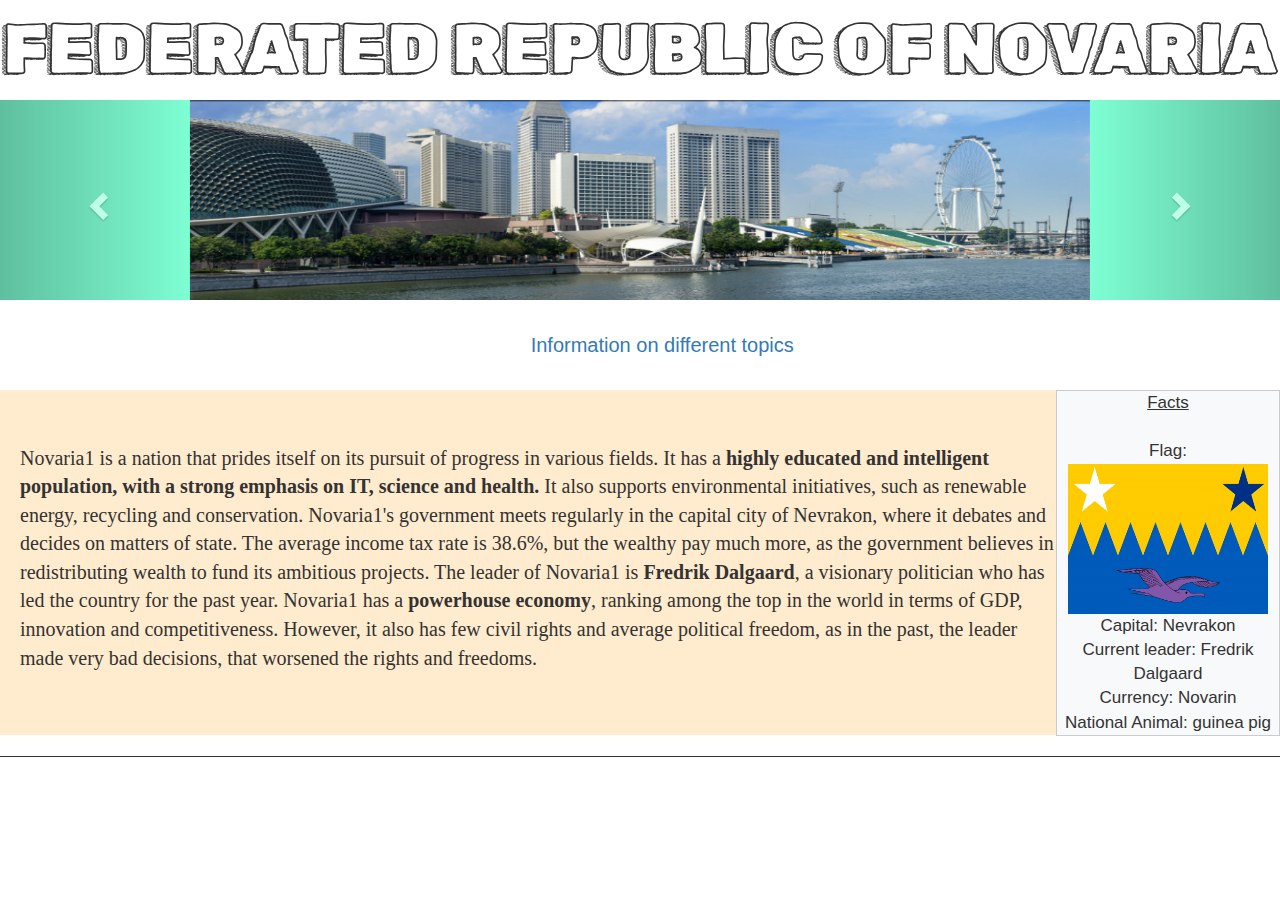
<file: index.html>
<!DOCTYPE html>
<html>

<head>
    <link rel="stylesheet" href="style.css">
    </link>
    <link rel="preconnect" href="https://fonts.googleapis.com">
    <link rel="preconnect" href="https://fonts.gstatic.com" crossorigin>
    <link href="https://fonts.googleapis.com/css2?family=Oswald:wght@300&display=swap" rel="stylesheet">
    <link href="https://fonts.googleapis.com/css2?family=Rubik+Doodle+Shadow&display=swap" rel="stylesheet">
    <link rel="stylesheet" href="https://maxcdn.bootstrapcdn.com/bootstrap/3.4.0/css/bootstrap.min.css">
    <script src="https://ajax.googleapis.com/ajax/libs/jquery/3.4.1/jquery.min.js"></script>
    <script src="https://maxcdn.bootstrapcdn.com/bootstrap/3.4.0/js/bootstrap.min.js"></script>
</head>

<body>
    <div id="title">FEDERATED REPUBLIC OF NOVARIA</div>

    <center>
        <div id="myCarousel" class="carousel slide">
            <div class="carousel-inner">
                <div class="item active">
                    <img src="aspirepic.png" style="height: 200px; width: 900px;" />
                </div>
                <div class="item">
                    <img src="Screenshot 2024-01-06 134011.png" style="height: 200px; width: 900px;">
                </div>
                <div class="item">
                    <img src="skyward-economypic.png" style="height: 200px; width: 900px;">
                </div>
                <div class="item">
                    <img src="sciencepic.png" style="height: 200px; width: 900px;">
                </div>
                <div class="item">
                    <img src="spacepic.png" style="height: 200px; width: 900px;">
                </div>
                <div class="item">
                    <img src="Screenshot 2024-01-06 140843.png" style="height: 200px; width: 900px;">
                </div>
            </div>
            <a class="left carousel-control" href="#myCarousel" data-slide="prev">
                <span class="glyphicon glyphicon-chevron-left"></span>
            </a>

            <a class="right carousel-control" href="#myCarousel" data-slide="next">
                <!--provide class "glyphicon glyphicon-chevron-right" for the span tag below-->
                <span class="glyphicon glyphicon-chevron-right "></span>
            </a>

        </div>
    </center>
    <center id="linkmenu">
        <span><a href="information.html">Information on different topics</a></span>
    </center>



    <section id="overview">
        <table>
            <tr>
                <td id="textoverview">
                    <p id="textoverviewpara">
                        Novaria1 is a nation that prides itself on its pursuit of progress in various fields.
                        It has a <b>highly educated and intelligent population, with a strong emphasis on IT, science
                            and
                            health.</b>
                        It also supports environmental initiatives, such as renewable energy, recycling and
                        conservation.
                        Novaria1's government meets regularly in the capital city of Nevrakon, where it debates and
                        decides on
                        matters of state.
                        The average income tax rate is 38.6%, but the wealthy pay much more, as the government believes
                        in
                        redistributing wealth to fund its ambitious projects.
                        The leader of Novaria1 is <b>Fredrik Dalgaard</b>, a visionary politician who
                        has led
                        the
                        country for the past year.
                        Novaria1 has a <b>powerhouse economy</b>, ranking among the top in the world in terms of GDP,
                        innovation and
                        competitiveness. However, it also has few civil rights and average political freedom, as in the
                        past, the leader made very bad decisions, that worsened the rights and freedoms.
                    </p>
                </td>
                <td id="quickfacts">
                    <u>Facts</u>
                    <br><br>
                    Flag:
                    <img src="novaria1__362479.png" style="height: 150px; width: 200px;">
                    Capital: Nevrakon<br>
                    Current leader: Fredrik Dalgaard<br>
                    Currency: Novarin<br>
                    National Animal: guinea pig
                </td>
            </tr>
        </table>
        <hr style="height:1px;border:none;color:#333;background-color:#333;" />
    </section>

</body>

</html>
</file>
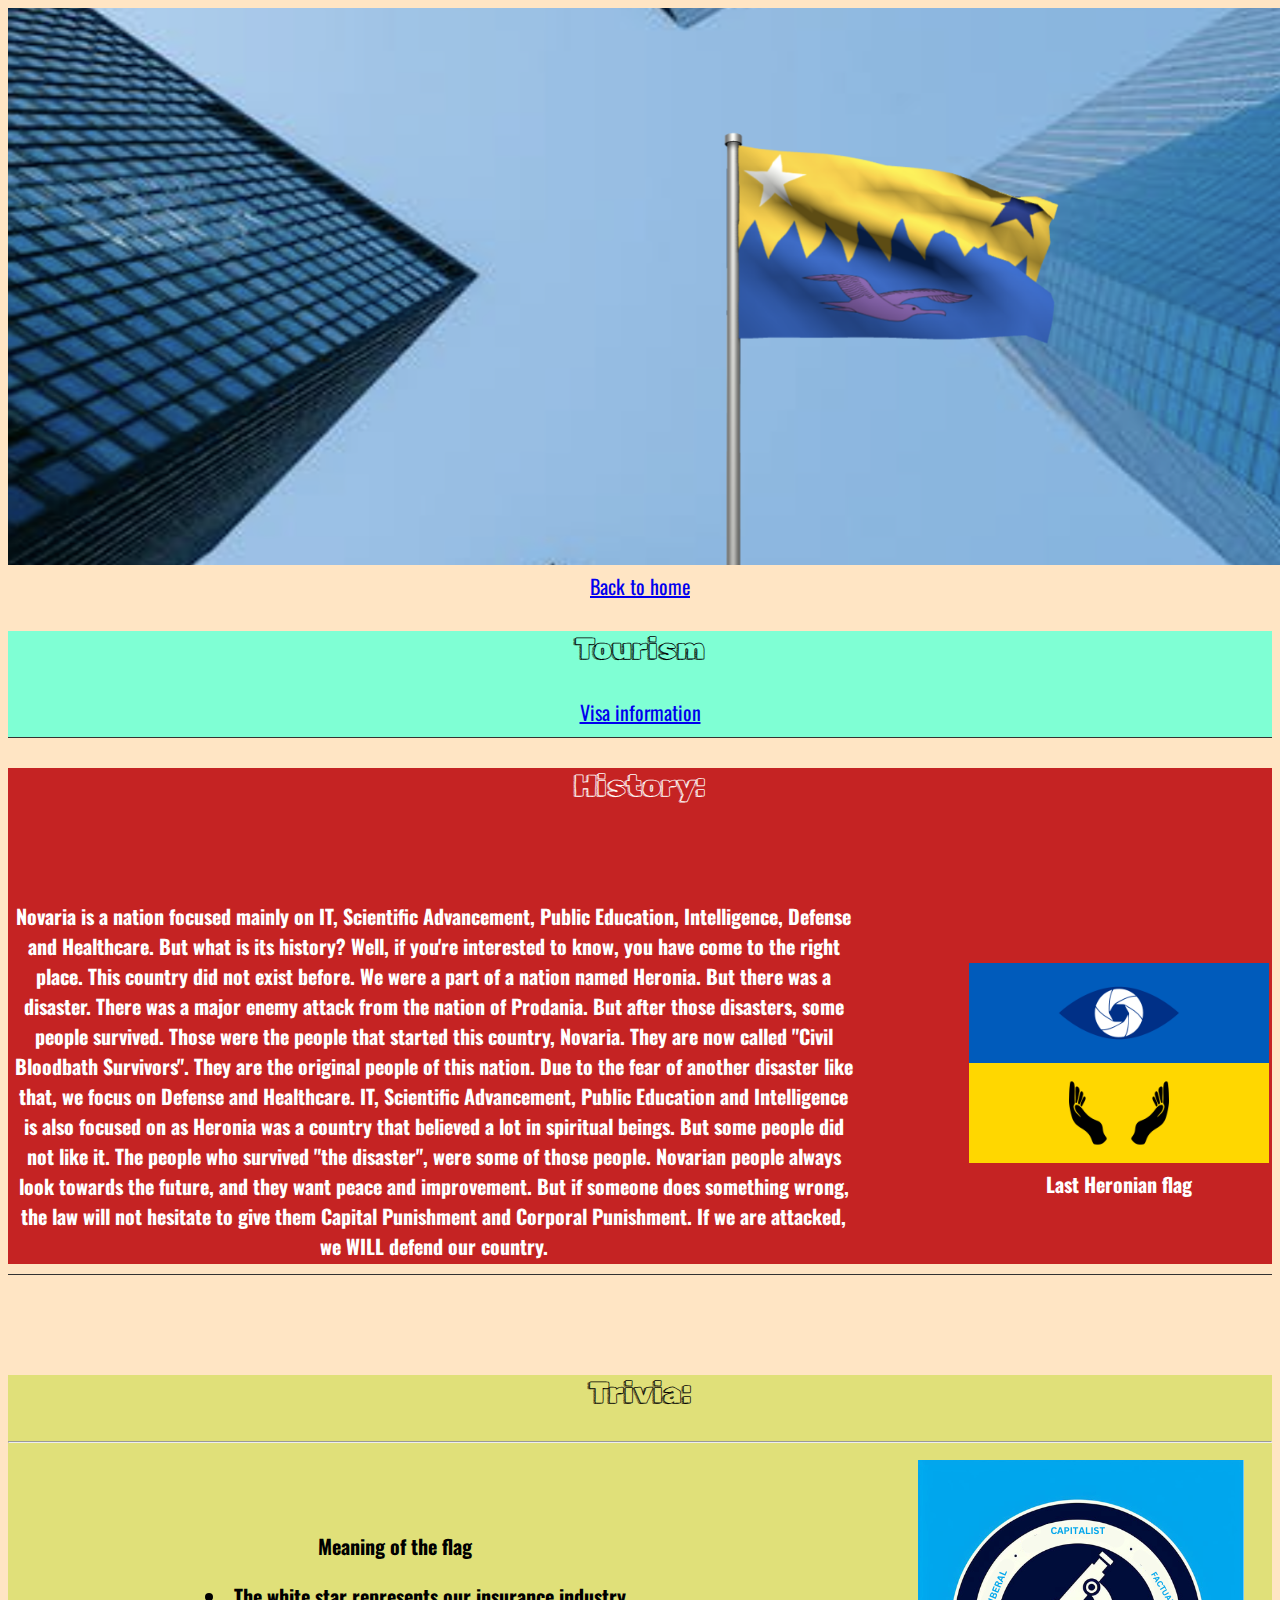
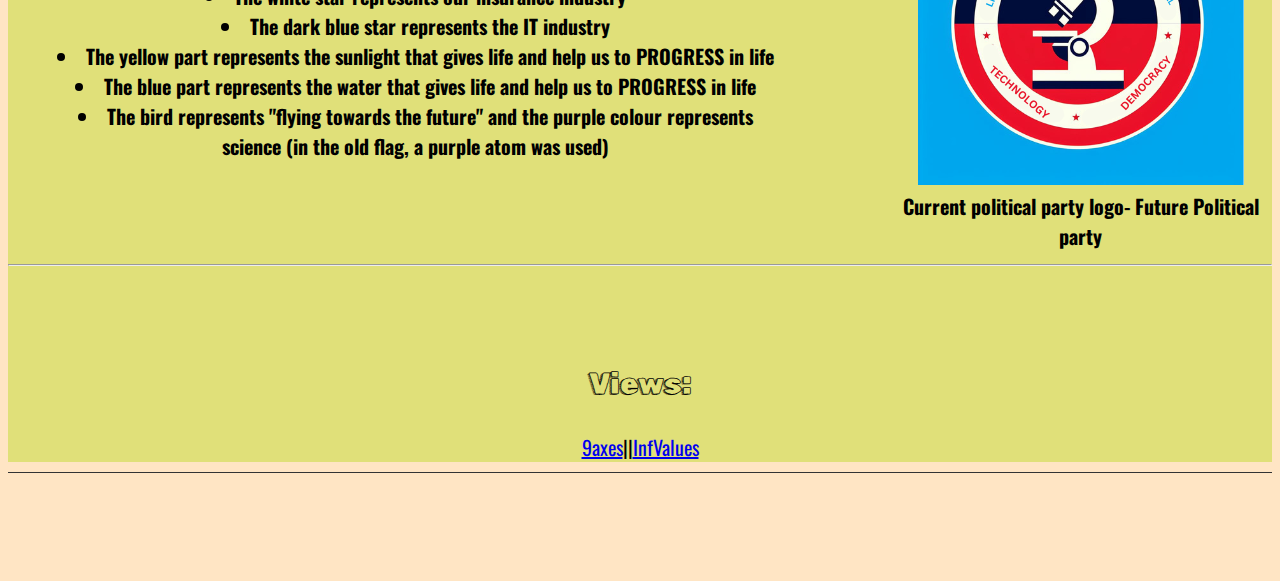
<file: information.html>
<!DOCTYPE html>

<head>
    <link rel="stylesheet" href="style.css">
    <link href="https://fonts.googleapis.com/css2?family=Rubik+Doodle+Shadow&display=swap" rel="stylesheet">
    <link rel="preconnect" href="https://fonts.googleapis.com">
    <link rel="preconnect" href="https://fonts.gstatic.com" crossorigin>
    <link href="https://fonts.googleapis.com/css2?family=Oswald:wght@300&display=swap" rel="stylesheet">
</head>
<html>

<body id="fullinfo">
    <section><img src="Screenshot 2024-01-18 181742.png" id="infobanner" class="img-responsive"></section><a href="index.html">Back to home</a>
    <section id="tourism">
        <p class="title">Tourism</p>
        <a href="visa.html" style="font-size: 20px;">Visa information</a>
        <hr style="height:1px;border:none;color:#333;background-color:#333;" />
    </section>

    <section id="history">
        <p class="title">History:</p><br><br><table>
            <td>
                <tr>
                    <th>Novaria is a nation focused mainly on IT, Scientific Advancement, Public
                        Education, Intelligence, Defense and Healthcare.
                        But what is its history? Well, if you're interested to know, you have come to the right place.
                        This country did not exist before. We were a part of a nation named Heronia. But there was a disaster. There was
                        a
                        major enemy attack from the nation of Prodania. But after those disasters, some people survived. Those were the
                        people that started this country, Novaria. They are now called "Civil Bloodbath Survivors". They are the
                        original
                        people of this
                        nation.
                
                        Due to the fear of another disaster like that, we focus on Defense and Healthcare. IT, Scientific Advancement,
                        Public Education and Intelligence is also focused on as Heronia was a country that believed a lot in spiritual
                        beings. But some people did not like it. The people who survived "the disaster", were some of those people.
                
                
                        Novarian people always look towards the future, and they want peace and improvement. But if someone does
                        something
                        wrong, the law will not hesitate to give them Capital Punishment and Corporal Punishment. If we are attacked, we
                        WILL defend our country.</th><th style="width: 105px;"></th>
                        <th>
                            <img src="polotno (5).png" style="width: 300px;"><br>Last Heronian flag
                        </th>
                </tr>
            </td>
        </table>


    </section>
    <hr style="height:1px;border:none;color:#333;background-color:#333;" /><br><br>
    <section id="trivia">
        <p class="title">Trivia:</p>
        <hr>
        <table>
            <td>
                <tr>
                    <th>Meaning of the flag
                        <ul>
                            <li>The white star represents our insurance industry</li>
                            <li>The dark blue star represents the IT industry</li>
                            <li>The yellow part represents the sunlight that gives life and help us to PROGRESS in life
                            </li>
                            <li>The blue part represents the water that gives life and help us to PROGRESS in life</li>
                            <li>The bird represents "flying towards the future" and the purple colour represents science
                                (in the old
                                flag, a
                                purple atom was used)
                            </li>
                        </ul>
                    </th>
                    <th style="width: 105px;"></th>
                    <th>
                        <img src="pplogo.png"><br>Current political party logo- Future Political party
                    </th>
                </tr>
            </td>
        </table>

        <hr /><br><br>
        <p class="title">Views:</p> <a
            href="https://9axes.github.io/results.html?a=50&b=85&c=70&d=50&e=55&f=75&g=100&h=100&i=35">9axes</a>||<a
            href="https://infvalues.github.io/results.html?cap=-2.29&ptax=3.00&auth=1.00&nat=-3.33&trad=-2.67&acc=6.40&relig=-8.00&rad=0.00&nonv=-0.67&noo=1.33&const=-0.67&inter=-2.50&assi=-7.50&prag=0.00&prud=0.50&free=1.67&pat=-0.80&unru=-4.00&imp=2.80&dec=-1.20&nih=2.00&contra=-2.00&gadsen=0.00&puni=3.50&spir=-2.67&lcen=-2.33&pron=4.67&incom=2.80&clisk=-3.20&hors=2.00&pmart=-4.00&consq=2.00&enth=2.00&ahs=-0.50&fact=0.67&trpop=-8.00&wmar=-2.67&trade=6.00&cmind=-2.00&poach=-4.67&hier=1.33&open=6.00&semir=0.00">InfValues</a>
    </section>
    <hr style="height:1px;border:none;color:#333;background-color:#333;" /><br><br><br>
</body>

</html>
</file>
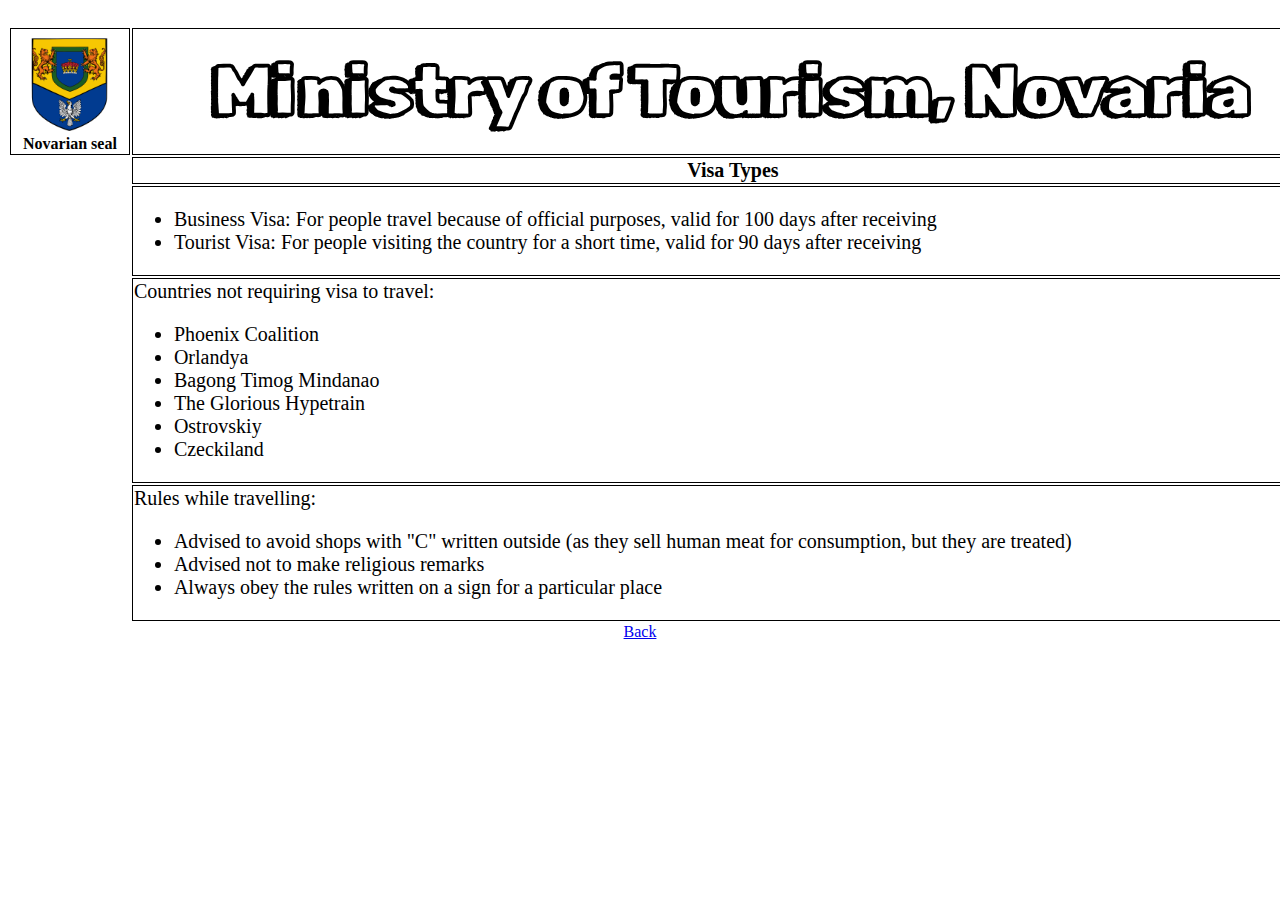
<file: visa.html>
<!DOCTYPE html>
<html>

<head>
    <link rel="stylesheet" href="style.css">
    </link>
    <link rel="preconnect" href="https://fonts.googleapis.com">
    <link rel="preconnect" href="https://fonts.gstatic.com" crossorigin>
    <link href="https://fonts.googleapis.com/css2?family=Oswald:wght@300&display=swap" rel="stylesheet">
    <link href="https://fonts.googleapis.com/css2?family=Rubik+Doodle+Shadow&display=swap" rel="stylesheet">
    
</head>

<body><center>
    <table id="visainfo">

        <tr class="visatabletrs">
            <th id="novariacoa"><img src="polotno (3).png" style="width: 100px;"><br>Novarian seal</th>
            <th class="tableheading">Ministry of Tourism, Novaria</th>
            <th id="udscoa"><img src="qhvbkIf.png" id="udscoaimg"><br>UDS seal</th>
        </tr><br>
        <tr style="font-size: 20px;"class="visatabletrs">
            <td></td>
            <td style="text-align: center;  border: 1px solid black"><strong>Visa Types</strong></td>
        </tr>
        <tr class="visatabletrs">
            <td></td>
            <td style="border: 1px solid black;">
                <ul style="font-size: 20px">
                    <li>Business Visa: For people travel because of official purposes, valid for 100 days after
                        receiving</li>
                    <li>Tourist Visa: For people visiting the country for a short time, valid for 90 days after
                        receiving</li>
                </ul>
            </td>
        </tr>
        <tr style="font-size: 20px"class="visatabletrs">
            <td></td>
            <td style="border: 1px solid black;">Countries not requiring visa to travel:<br>
                <ul>
                    <li>Phoenix Coalition</li>
                    <li>Orlandya</li>
                    <li>Bagong Timog Mindanao</li>
                    <li>The Glorious Hypetrain</li>
                    <li>Ostrovskiy</li>
                    <li>Czeckiland</li>
                </ul>
            </td>

        </tr>
        <tr class="visatabletrs">
            <td>

            </td>
            <td style="border: 1px solid black; font-size: 20px;">
                Rules while travelling:<br>
                <ul>
                    <li>Advised to avoid shops with "C" written outside (as they sell human meat for consumption, but
                        they are treated)</li>
                    <li>Advised not to make religious remarks</li>
                    <li>Always obey the rules written on a sign for a particular place</li>
                </ul>
            </td>
        </tr>
    </table></center>
    <center>
        <a href="information.html">Back</a>
    </center>
</body>

</html>
</file>
<file: style.css>
#title {
    font-family: Rubik Doodle Shadow;
    font-size: 70px;
    text-align: center;
}

p {
    font-size: 20px;
}

#quickfacts {
    border: 1px solid #c8ccd1;
    background-color: #f8f9fa;
    text-align: center;
    font-size: 17px;
}

#textoverview {
    background-color: blanchedalmond;
    font-family: Times;
}

#myCarousel {
    background-color: aquamarine;
}

#textoverviewpara {
    margin-left: 20px;
}

#linkmenu {
    margin: 2px;
    font-size: 20px;
    white-space: pre;
}

#history {
    font-size: 20px;
    background-color: rgb(197, 35, 35);
    color: white;
}

#trivia {
    font-size: 20px;
    background-color: rgb(224, 224, 121);
}

#infobanner {
    width: 1450px;
}

.title {
    font-family: Rubik Doodle Shadow;
    font-size: 30px;
}

#tourism {
    background-color: aquamarine;
}

#fullinfo {
    background-color: rgb(255, 229, 196);
    text-align: center;
    list-style-position: inside;
    font-family: Oswald;
    font-size: 20px;
}

#visainfo {
    width: 1450px;
    height: 20px;

}

.tableheading {
    border: 1px solid black;
    font-size: 70px;
    font-family: Rubik Doodle Shadow;
}
#novariacoa{
    border: 1px solid black;
}
#udscoaimg{
    width: 100px;
}
#udscoa{
    border: 1px solid black;
}
.visatabletrs{
    font-family: times;
}
</file>
